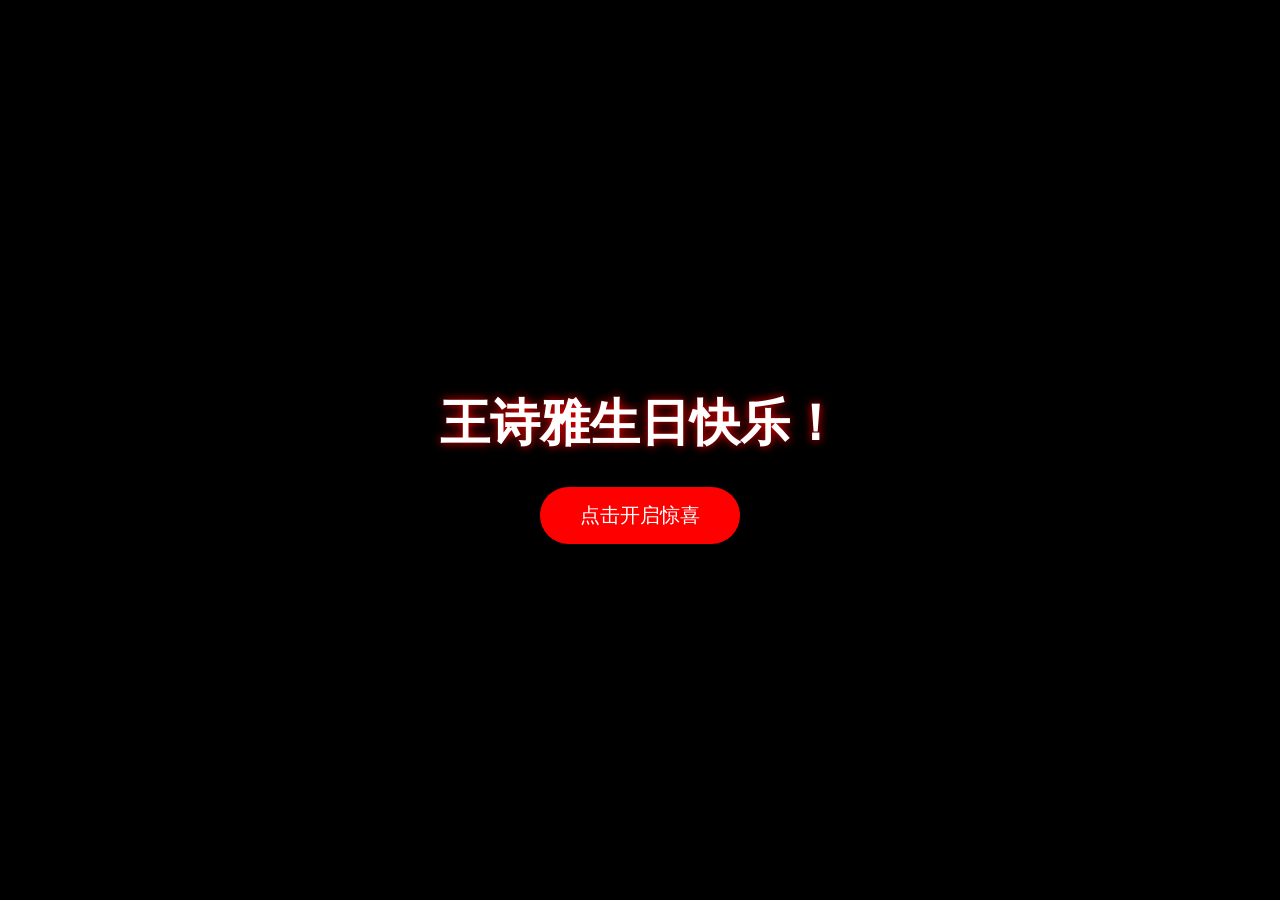
<file: BirthdayWebsite/index.html>
<!DOCTYPE html>
<html>
<head>
    <title>生日惊喜</title>
    <link rel="stylesheet" href="assets/css/style.css">
</head>
<body>
    <div class="container">
        <h1>王诗雅生日快乐！</h1>
        <button onclick="window.location.href='main.html'">点击开启惊喜</button>
    </div>
</body>
</html>
</file>
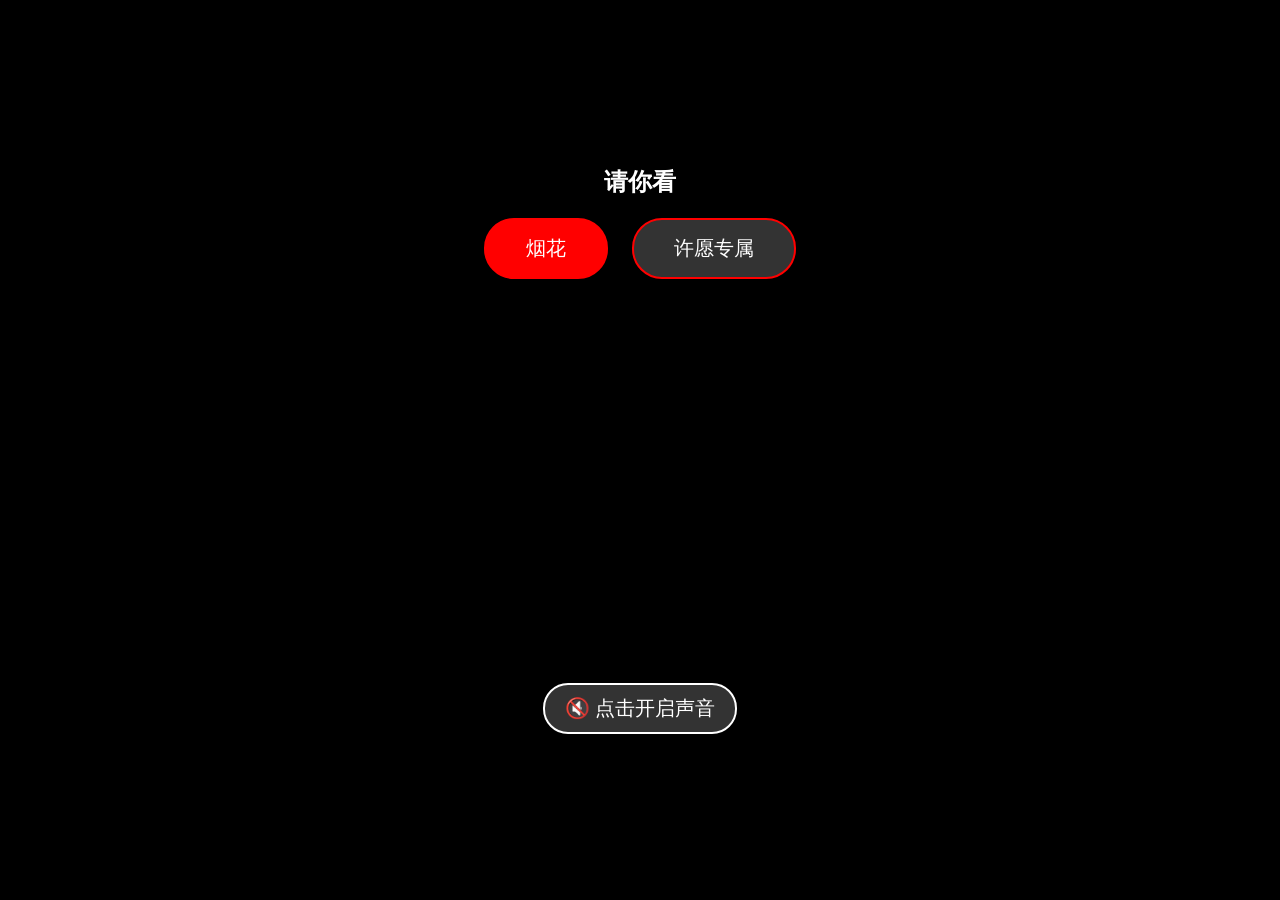
<file: BirthdayWebsite/main.html>
<!DOCTYPE html>
<html>
<head>
    <title>生日礼物</title>
    <link rel="stylesheet" href="assets/css/style.css">
</head>
<body>
    <div class="container">
        <h2>请你看</h2>
        <div class="buttons">
            <button class="active" data-video="fireworks">烟花</button>
            <button data-video="meteor">许愿专属</button>
        </div>
        <video id="fireworks" autoplay loop playsinline>
            <source src="assets/videos/fireworks.mp4" type="video/mp4">
        </video>
        <video id="meteor" loop playsinline style="display:none;">
            <source src="assets/videos/meteor.mp4" type="video/mp4">
        </video>
        <div class="sound-control">
            <button id="unmuteBtn">🔇 点击开启声音</button>
        </div>
    </div>
    <script src="assets/js/script.js"></script>
</body>
</html>
</file>
<file: BirthdayWebsite/assets/css/style.css>
body {
    background: black;
    color: white;
    text-align: center;
    font-family: 'Microsoft YaHei';
    min-height: 100vh;
    display: flex;
    justify-content: center;
    align-items: center;
    margin: 0;
}

.container {
    padding: 20px;
}

h1 {
    font-size: 50px;
    margin-bottom: 30px;
    text-shadow: 0 0 10px red;
}

button {
    padding: 15px 40px;
    font-size: 20px;
    background: red;
    border: none;
    color: white;
    border-radius: 30px;
    cursor: pointer;
    transition: 0.3s;
}

button:hover {
    transform: scale(1.1);
}

.buttons {
    margin: 20px 0;
}

.buttons button {
    margin: 0 10px;
    background: #333;
    border: 2px solid red;
}

.buttons button.active {
    background: red;
}

video {
    width: 800px;
    max-width: 90%;
    border-radius: 10px;
}
.sound-control {
    margin: 20px 0;
}

#unmuteBtn {
    padding: 10px 20px;
    background: rgba(255,255,255,0.2);
    border: 2px solid #fff;
    border-radius: 25px;
    color: white;
    cursor: pointer;
    transition: all 0.3s;
}

#unmuteBtn:hover {
    background: rgba(255,255,255,0.3);
}
</file>
